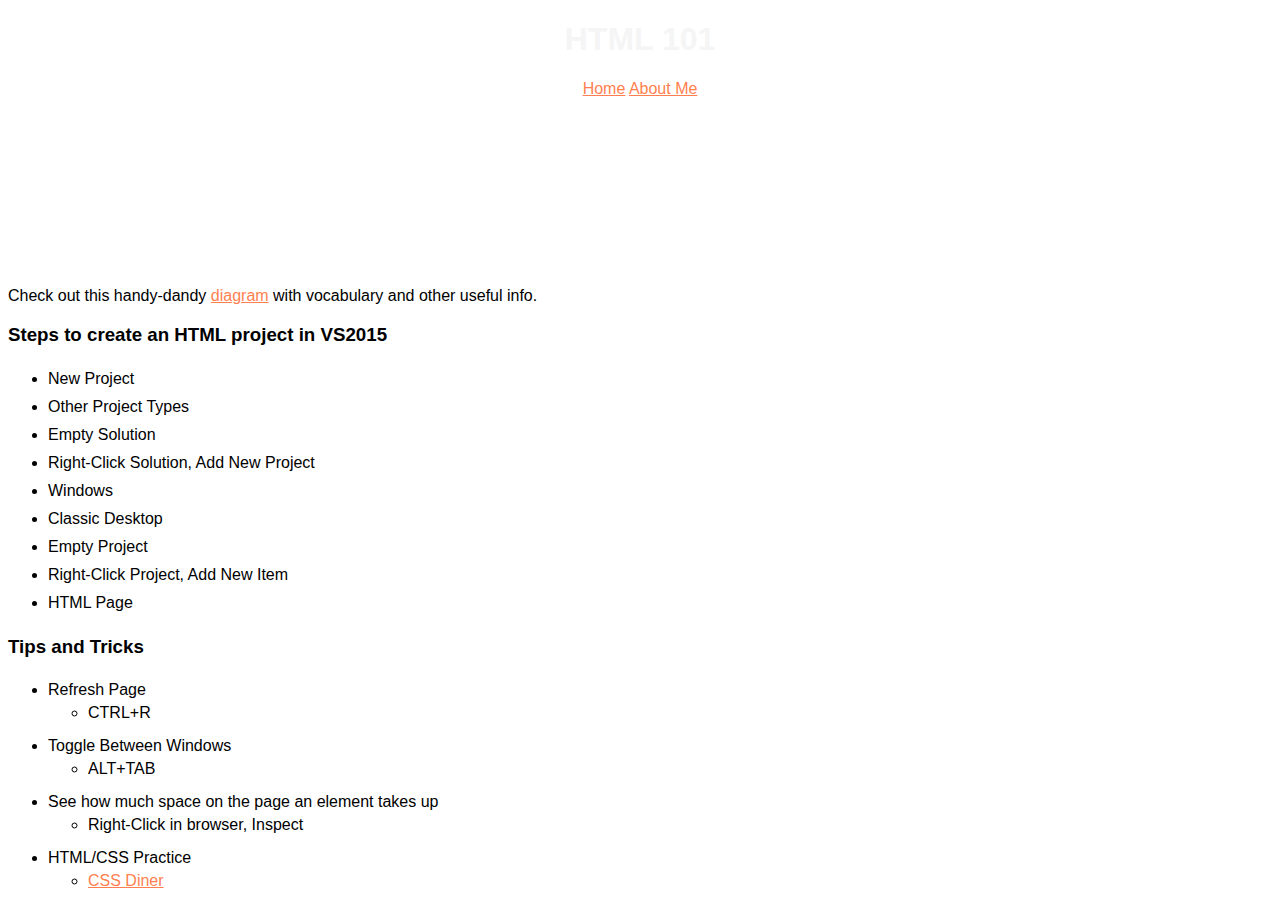
<file: Day1/index.html>
﻿<!DOCTYPE html>

<html lang="en" xmlns="http://www.w3.org/1999/xhtml">
<head>
    <meta charset="utf-8" />
    <title>WK4-D1</title>
    <link rel="stylesheet" type="text/css" href="Stylesheet1.css" />
</head>
<body>
    
    <header class="wrapper">
        <h1>HTML 101</h1> <!--h1, div, span, and p are block level elements-->
        <a href="index.html" target="_blank">Home</a>
        <a href="Kristin.html" target="_blank">About Me</a>
    </header>

    <p>
        Check out this handy-dandy 
    <a href="https://drive.google.com/open?id=0B8ie37YIHMJURDNZSHlObTRNM28" target="_blank">diagram</a>
        with vocabulary and other useful info.
    </p>

    <span class="halfpage">
        <p>
            <h3>Steps to create an HTML project in VS2015</h3>
            <ul>
                <li>New Project</li>
                <li>Other Project Types</li>
                <li>Empty Solution</li>
                <li>Right-Click Solution, Add New Project</li>
                <li>Windows</li>
                <li>Classic Desktop</li>
                <li>Empty Project</li>
                <li>Right-Click Project, Add New Item</li>
                <li>HTML Page</li>
            </ul>
        </p>
   </span>
    <span class="halfpage">
        <p>
            <h3>Tips and Tricks</h3>
            <ul>
                <li>Refresh Page
                    <ul><li>CTRL+R</li></ul>
                </li>
                <li>
                    Toggle Between Windows
                    <ul><li>ALT+TAB</li></ul>
                </li>
                <li>
                    See how much space on the page an element takes up
                    <ul><li>Right-Click in browser, Inspect</li></ul>
                </li>
                <li>
                    HTML/CSS Practice
                    <ul><li><a href="http://flukeout.github.io/">CSS Diner</a></li></ul>
                </li>
            </ul>
        </p>
    </span>
</body>
</html>
</file>
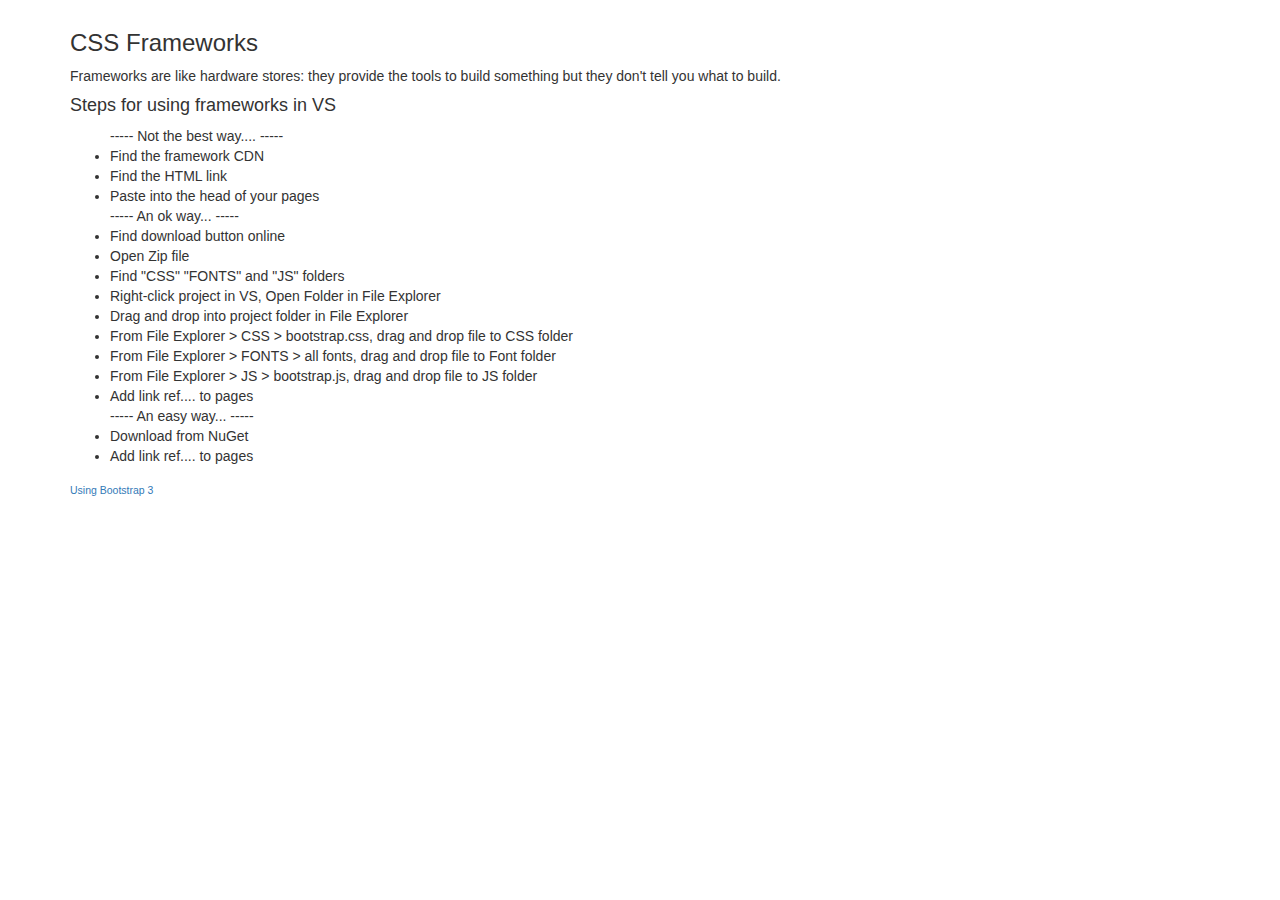
<file: Day2/index.html>
﻿<!DOCTYPE html>

<html lang="en" xmlns="http://www.w3.org/1999/xhtml">
<head>
    <meta charset="utf-8" />
    <!--BOOTSTRAP CDN
    <link href="https://maxcdn.bootstrapcdn.com/bootstrap/3.3.7/css/bootstrap.min.css"
          rel="stylesheet" integrity="sha384-BVYiiSIFeK1dGmJRAkycuHAHRg32OmUcww7on3RYdg4Va+PmSTsz/K68vbdEjh4u" crossorigin="anonymous">
        -->
    <link href="Content/bootstrap.css" rel="stylesheet" type="text/css" />
    <title>Index</title>
</head>
<body>

    <div class="container">
        <!--Always work inside the container unless it's a navbar-->
        <h3>CSS Frameworks</h3>
        <p>
            Frameworks are like hardware stores: they provide the tools to build something
            but they don't tell you what to build.
        </p>

        <h4>Steps for using frameworks in VS</h4>
        <ul>
            -----
            Not the best way....
            -----
            <li>Find the framework CDN</li>
            <li>Find the HTML link</li>
            <li>Paste into the  head of your pages</li>
            -----
            An ok way...
            -----
            <li>Find download button online</li>
            <li>Open Zip file</li>
            <li>Find "CSS" "FONTS" and "JS" folders</li>
            <li>Right-click project in VS, Open Folder in File Explorer</li>
            <li>Drag and drop into project folder in File Explorer</li>
            <li>From File Explorer > CSS > bootstrap.css, drag and drop file to CSS folder</li>
            <li>From File Explorer > FONTS > all fonts, drag and drop file to Font folder</li>
            <li>From File Explorer > JS > bootstrap.js, drag and drop file to JS folder</li>
            <li>Add link ref.... to pages</li>
            -----
            An easy way...
            -----
            <li>Download from NuGet</li>
            <li>Add link ref.... to pages</li>
        </ul>



        <sub><a href="Bootstrap.html">Using Bootstrap 3</a></sub>
    </div>


</body>
</html>
</file>
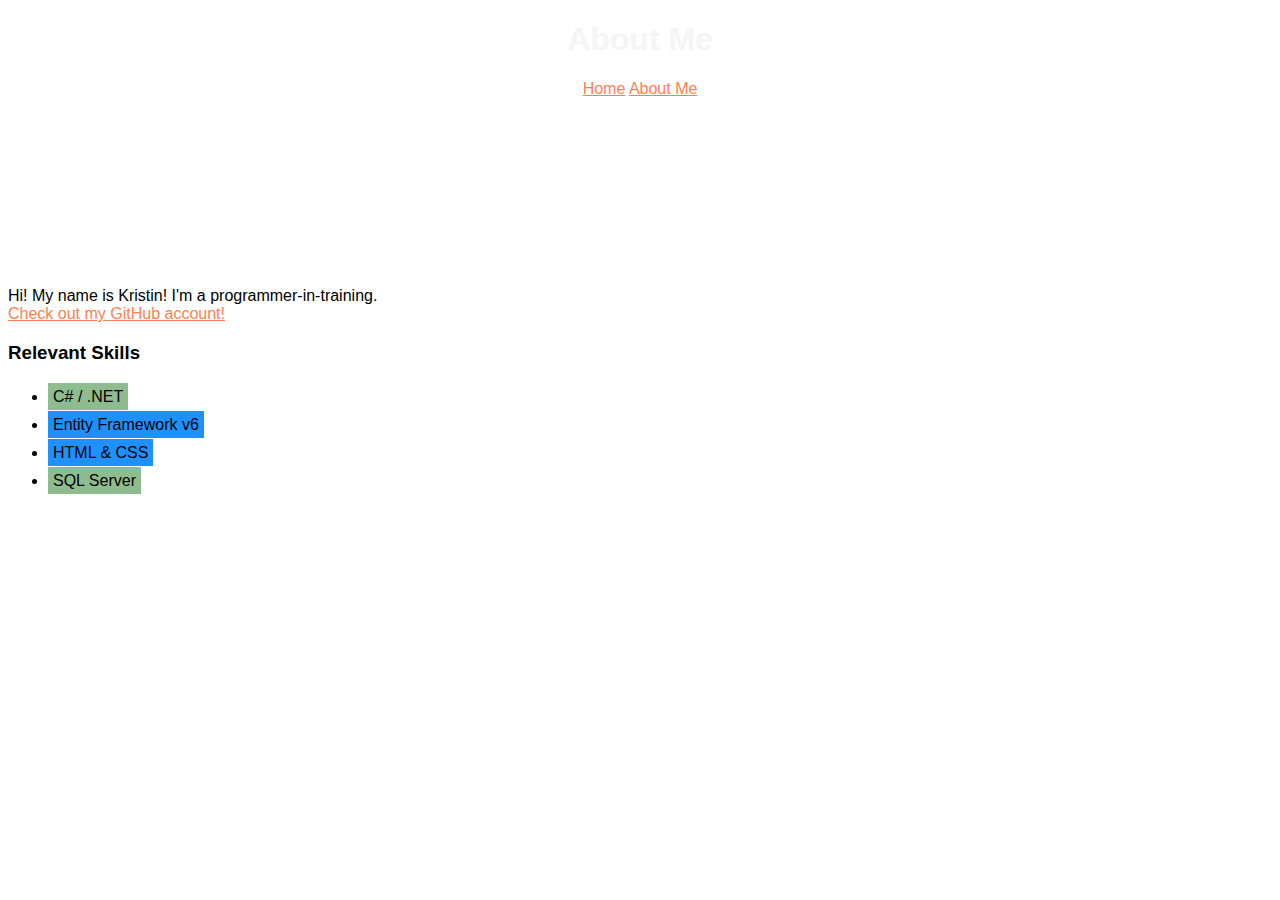
<file: Day1/Kristin.html>
﻿<!DOCTYPE html>

<html lang="en" xmlns="http://www.w3.org/1999/xhtml">
<head>
    <meta charset="utf-8" />
    <title>About Me</title>
    <link rel="stylesheet" type="text/css" href="Stylesheet1.css" />
</head>
<body>

    <header class="wrapper">
        <h1>About Me</h1>
        <a href="index.html" target="_blank">Home</a>
        <a href="Kristin.html" target="_blank">About Me</a>
    </header>

    <p>
        Hi! My name is Kristin! I'm a programmer-in-training. <br />
        <a href="https://github.com/ksindorf000">Check out my GitHub account!</a>
    </p>

    <p>
        <h3>Relevant Skills</h3>
        <ul>
            <li>
                <span class="high">
                    C# / .NET
                </span>
            </li>
            <li>
                <span class="medium">
                    Entity Framework v6
                </span>
            </li>
            <li>
                <span class="medium">
                    HTML & CSS
                </span>
            </li>
            <li>
                <span class="high">
                    SQL Server
                </span>
            </li>
        </ul>
    </p>

</body>
</html>
</file>
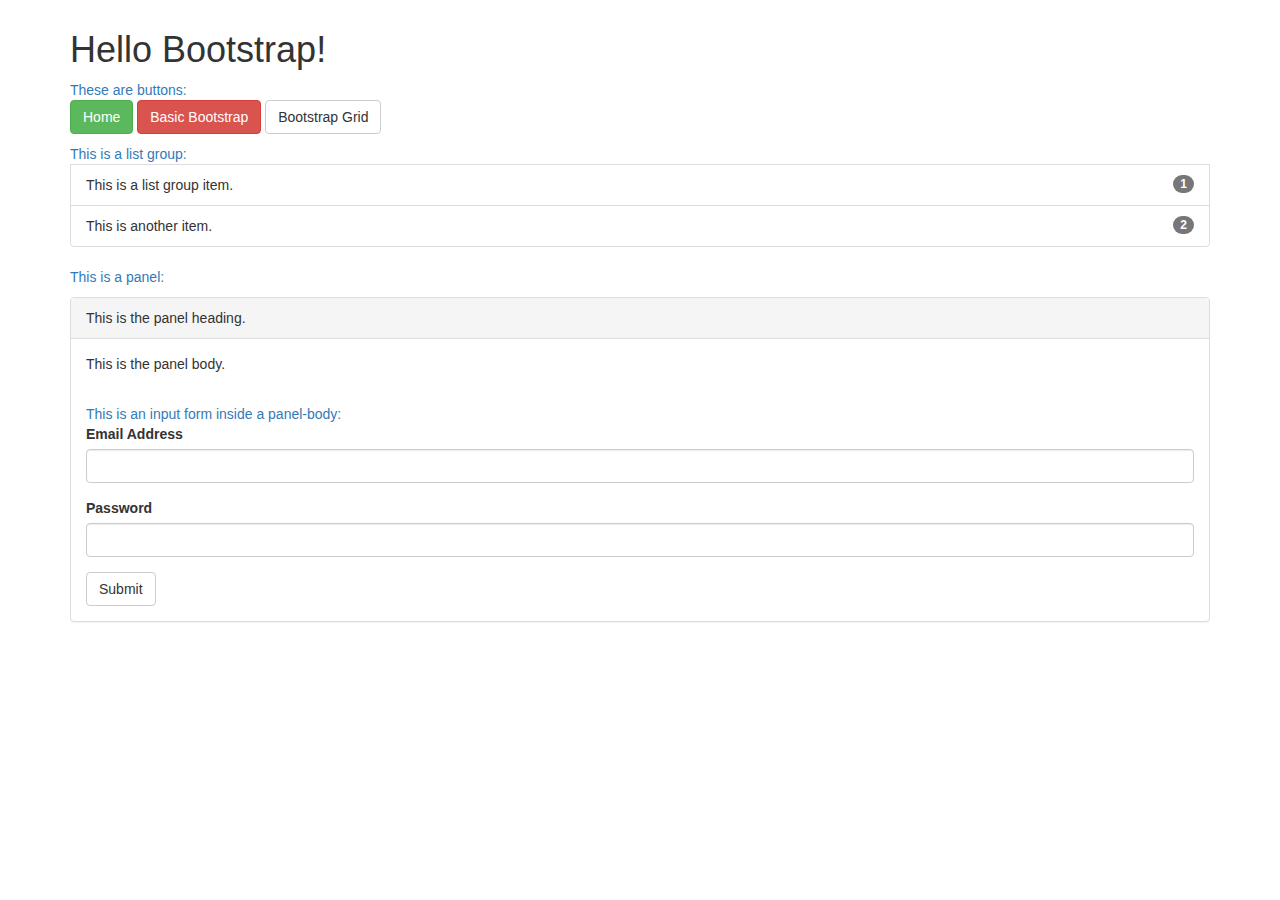
<file: Day2/Bootstrap.html>
﻿<!DOCTYPE html>

<html lang="en" xmlns="http://www.w3.org/1999/xhtml">
<head>
    <meta charset="utf-8" />
    <!--BOOTSTRAP CDN
    <link href="https://maxcdn.bootstrapcdn.com/bootstrap/3.3.7/css/bootstrap.min.css"
          rel="stylesheet" integrity="sha384-BVYiiSIFeK1dGmJRAkycuHAHRg32OmUcww7on3RYdg4Va+PmSTsz/K68vbdEjh4u" crossorigin="anonymous">
        -->
    <link href="Content/bootstrap.css" rel="stylesheet" type="text/css" />
    <title>Basics</title>
</head>
<body>

    <div class="container">

        <h1>Hello Bootstrap!</h1>

        <!--BUTTONS-->
        <p>
            <a href="http://getbootstrap.com/css/#buttons">These are buttons:</a><br />
            <a href="index.html" class="btn btn-success" role="button">Home</a>
            <a href="Bootstrap.html" class="btn btn-danger" role="button">Basic Bootstrap</a>
            <a href="BootstrapGrids.html" class="btn btn-default" role="button">Bootstrap Grid</a>
        </p>

        <!--LIST GROUPS-->
        <p>
            <ul class="list-group">
                <a href="http://getbootstrap.com/components/#list-group">This is a list group:</a>
                <li class="list-group-item">This is a list group item. <span class="badge">1</span></li>
                <li class="list-group-item">This is another item. <span class="badge">2</span></li>
            </ul>
        </p>

        <!--PANELS-->
        <p>
            <a href="http://getbootstrap.com/components/#panels">This is a panel:</a>

            <div class="panel panel-default">
                <div class="panel-heading">
                    This is the panel heading.
                </div>

                <div class="panel-body">
                    This is the panel body.
                </div>

                <!--INPUT FORMS-->
                <div class="panel-body">
                    <a href="http://getbootstrap.com/css/#forms">This is an input form inside a panel-body:</a>
                    <div class="form-group">
                        <label for="email_input">Email Address</label>
                        <input type="email" class="form-control" id="email_input" />
                    </div>

                    <div class="form-group">
                        <label for="pwd_input">Password</label>
                        <input type="password" class="form-control" id="pwd_input" />
                    </div>

                    <input type="submit" class="btn btn-default" />

                </div>
            </div>
        </p>

        <p>

        </p>

    </div>


</body>
</html>
</file>
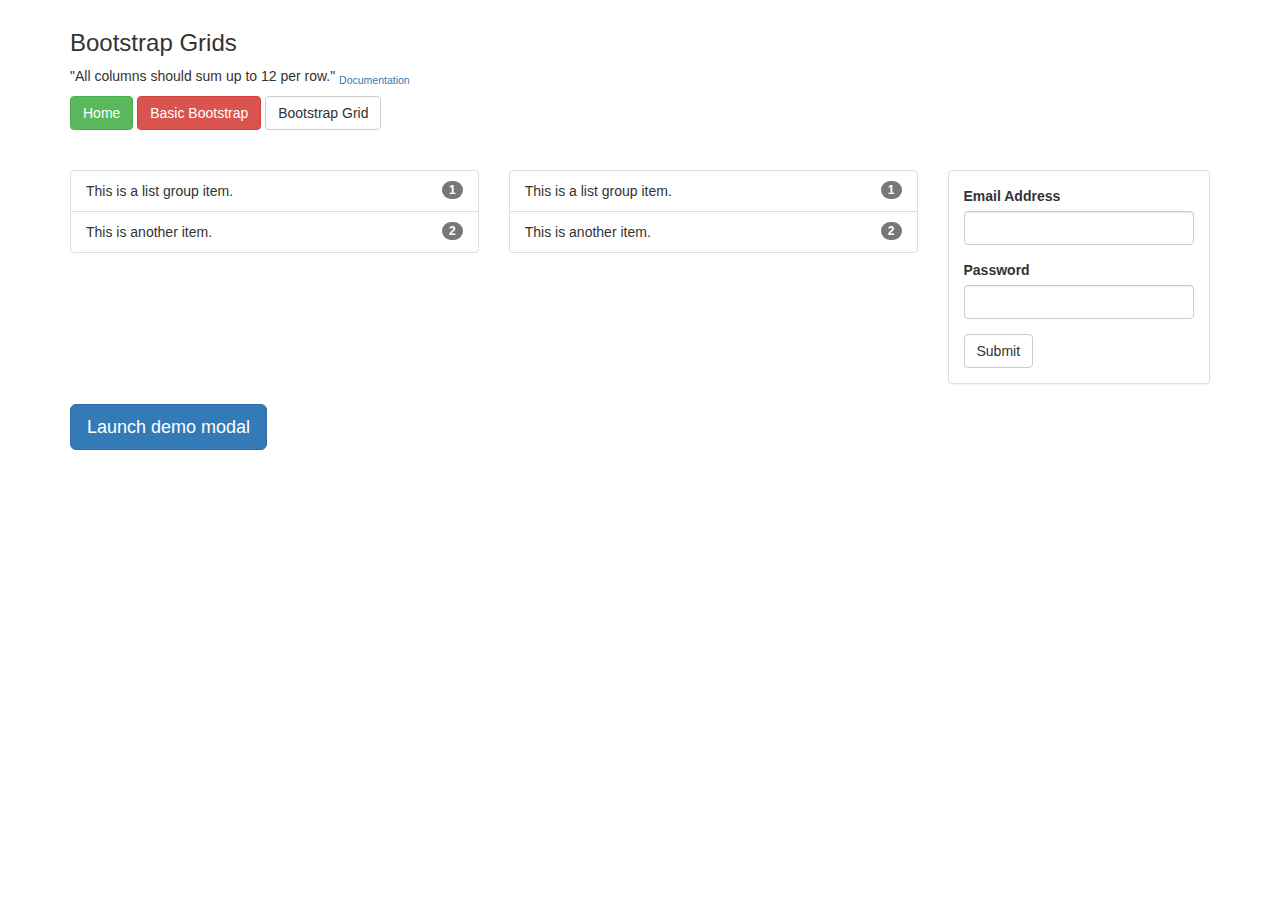
<file: Day2/BootstrapGrids.html>
﻿<!DOCTYPE html>

<html lang="en" xmlns="http://www.w3.org/1999/xhtml">
<head>
    <meta charset="utf-8" />
    <!--BOOTSTRAP CDN
    <link href="https://maxcdn.bootstrapcdn.com/bootstrap/3.3.7/css/bootstrap.min.css"
          rel="stylesheet" integrity="sha384-BVYiiSIFeK1dGmJRAkycuHAHRg32OmUcww7on3RYdg4Va+PmSTsz/K68vbdEjh4u" crossorigin="anonymous">
        -->
    <link href="Content/bootstrap.css" rel="stylesheet" type="text/css" />
    <title>Grids</title>
</head>
<body>
    <div class="container">
        <!--Header-->
        <h3>Bootstrap Grids</h3>
        <p>
            "All columns should sum up to 12 per row."
            <sub><a href="http://getbootstrap.com/css/#grid">Documentation</a></sub>
        </p>
        <!--Navigation-->
        <p>
            <a href="index.html" class="btn btn-success" role="button">Home</a>
            <a href="Bootstrap.html" class="btn btn-danger" role="button">Basic Bootstrap</a>
            <a href="BootstrapGrids.html" class="btn btn-default" role="button">Bootstrap Grid</a>
        </p>
        <!--List Group-->
        <div class="row" style="margin-top: 40px">
            <div class="col-md-9">
                <div class="row">
                    <!--Start Sub-divided column-->
                    <div class="col-md-6">
                        <ul class="list-group">
                            <li class="list-group-item">This is a list group item. <span class="badge">1</span></li>
                            <li class="list-group-item">This is another item. <span class="badge">2</span></li>
                        </ul>
                    </div>
                    <div class="col-md-6">
                        <ul class="list-group">
                            <li class="list-group-item">This is a list group item. <span class="badge">1</span></li>
                            <li class="list-group-item">This is another item. <span class="badge">2</span></li>
                        </ul>
                    </div>
                </div>
                <!--End Column Left-->
            </div>
            <!--LogIn-->
            <div class="col-md-3">
                <div class="panel panel-default">
                    <div class="panel-body">
                        <div class="form-group">
                            <label for="email_input">Email Address</label>
                            <input type="email" class="form-control" id="email_input" />
                        </div>

                        <div class="form-group">
                            <label for="pwd_input">Password</label>
                            <input type="password" class="form-control" id="pwd_input" />
                        </div>

                        <input type="submit" class="btn btn-default" />
                    </div>
                </div>
                <!--End LogIn Block-->
            </div>
            <!--End Column Right-->
        </div>

        <!-- Button trigger modal -->
        <button type="button" class="btn btn-primary btn-lg" data-toggle="modal" data-target="#myModal">
            Launch demo modal
        </button>

        <!-- Modal -->
        <div class="modal fade" id="myModal" tabindex="-1" role="dialog" aria-labelledby="myModalLabel">
            <div class="modal-dialog" role="document">
                <div class="modal-content">
                    <div class="modal-header">
                        <button type="button" class="close" data-dismiss="modal" aria-label="Close"><span aria-hidden="true">&times;</span></button>
                        <h4 class="modal-title" id="myModalLabel">Modal title</h4>
                    </div>
                    <div class="modal-body">
                        ...
                    </div>
                    <div class="modal-footer">
                        <button type="button" class="btn btn-default" data-dismiss="modal">Close</button>
                        <button type="button" class="btn btn-primary">Save changes</button>
                    </div>
                </div>
            </div>
            <!--End Modal-->
        </div>
        <!--End COntainer-->
    </div>

    <!--Always put your JS here to keep your page from waiting on the scripts to render-->
    <!--Always put jquery above JavaScript-->
    <script src="Scripts/jquery-1.9.1.js" type="text/javascript"></script>
    <script src="Scripts/bootstrap.js" type="text/javascript"></script>

</body>
</html>
</file>
<file: Day1/Stylesheet1.css>
﻿body {
    font-family: 'Trebuchet MS', 'Lucida Sans Unicode', 'Lucida Grande', 'Lucida Sans', Arial, sans-serif;
}

header {
    align-items: center;
    text-align: center;
    width: auto;
    background-image: url(http://img05.deviantart.net/be46/i/2011/281/8/d/fairy_lights_by_verticaldubai-d4c8b2p.jpg);
    background-position: center;
    height: 250px;
}
/*
.wrapper {
    display: flex;
    vertical-align: middle;
}
    */
h1 {
    color: whitesmoke;
}

a:link {
    color: coral;
}

a:hover {
    color: #000;
}

a:visited {
    color: #0094ff;
}

.high {
    background-color: darkseagreen;
    padding: 5px;
}

.medium {
    background-color: dodgerblue;
    padding: 5px;
}

li {
    padding: 5px 0px 5px 0px;
}

#class {

}
</file>
